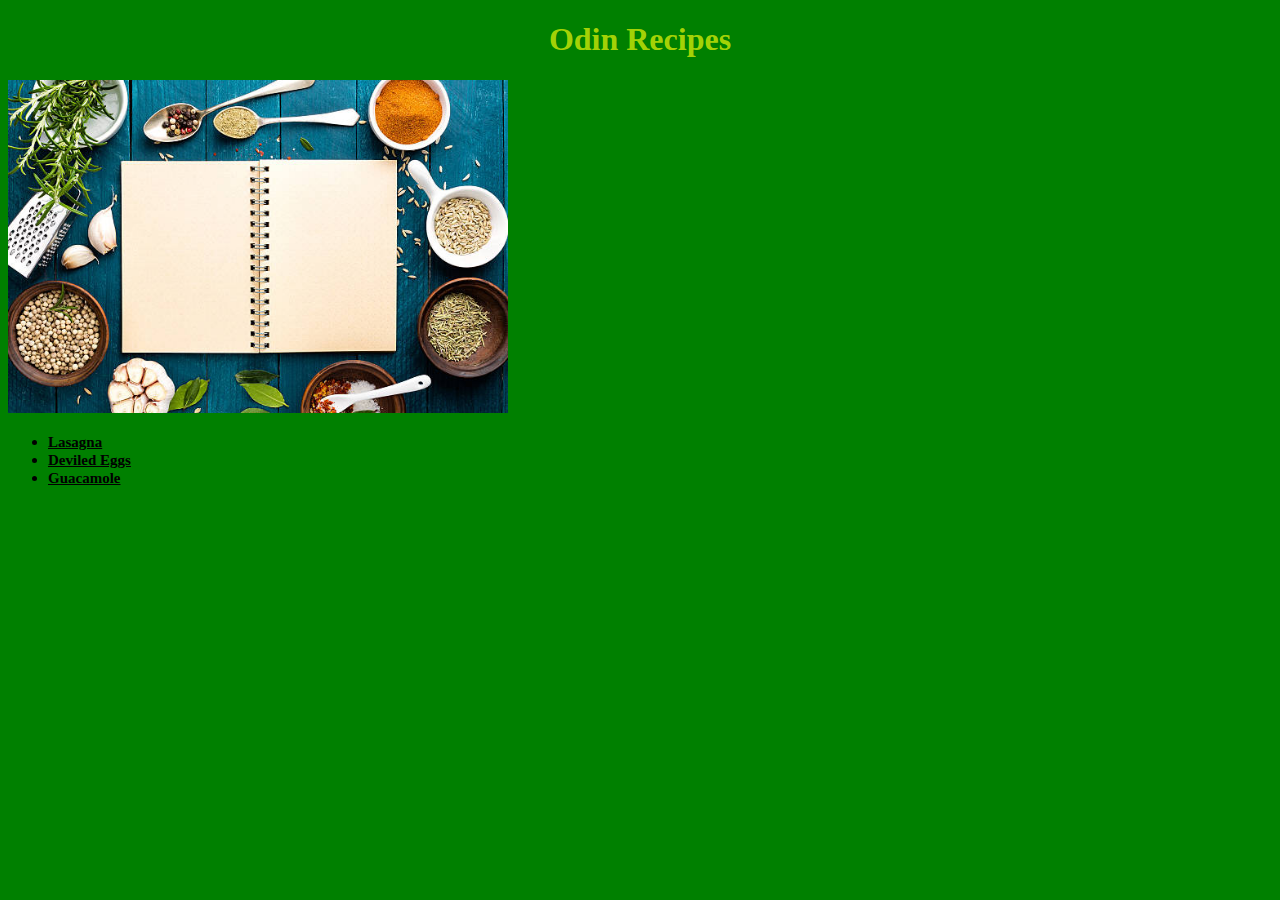
<file: index.html>
<!DOCTYPE html>
<html lang="en">
    <head>

        <meta charset="UTF-8">
        <title>Recepi book</title>
        <link rel="stylesheet" href="./style/style.css">
        <style>
            *{
                background-color: green;
            }
        </style>
    </head>

    <body>
        
        <h1 class="headline">Odin Recipes</h1>
        <img class="primary-img", src="./img/recipebook.jpg" alt="recipebook image">
        <ul>
            <li> 
                <a class="recipe-tittle", href="./recipes/lasagna.html">Lasagna</a>
            </li>
            <li> 
                <a class="recipe-tittle", href="./recipes/eggs.html">Deviled Eggs</a>
            </li>
            <li>
                <a class="recipe-tittle", href="./recipes/guacamole.html">Guacamole</a>
            </li>
        </ul>
        
    </body>


</html>
</file>
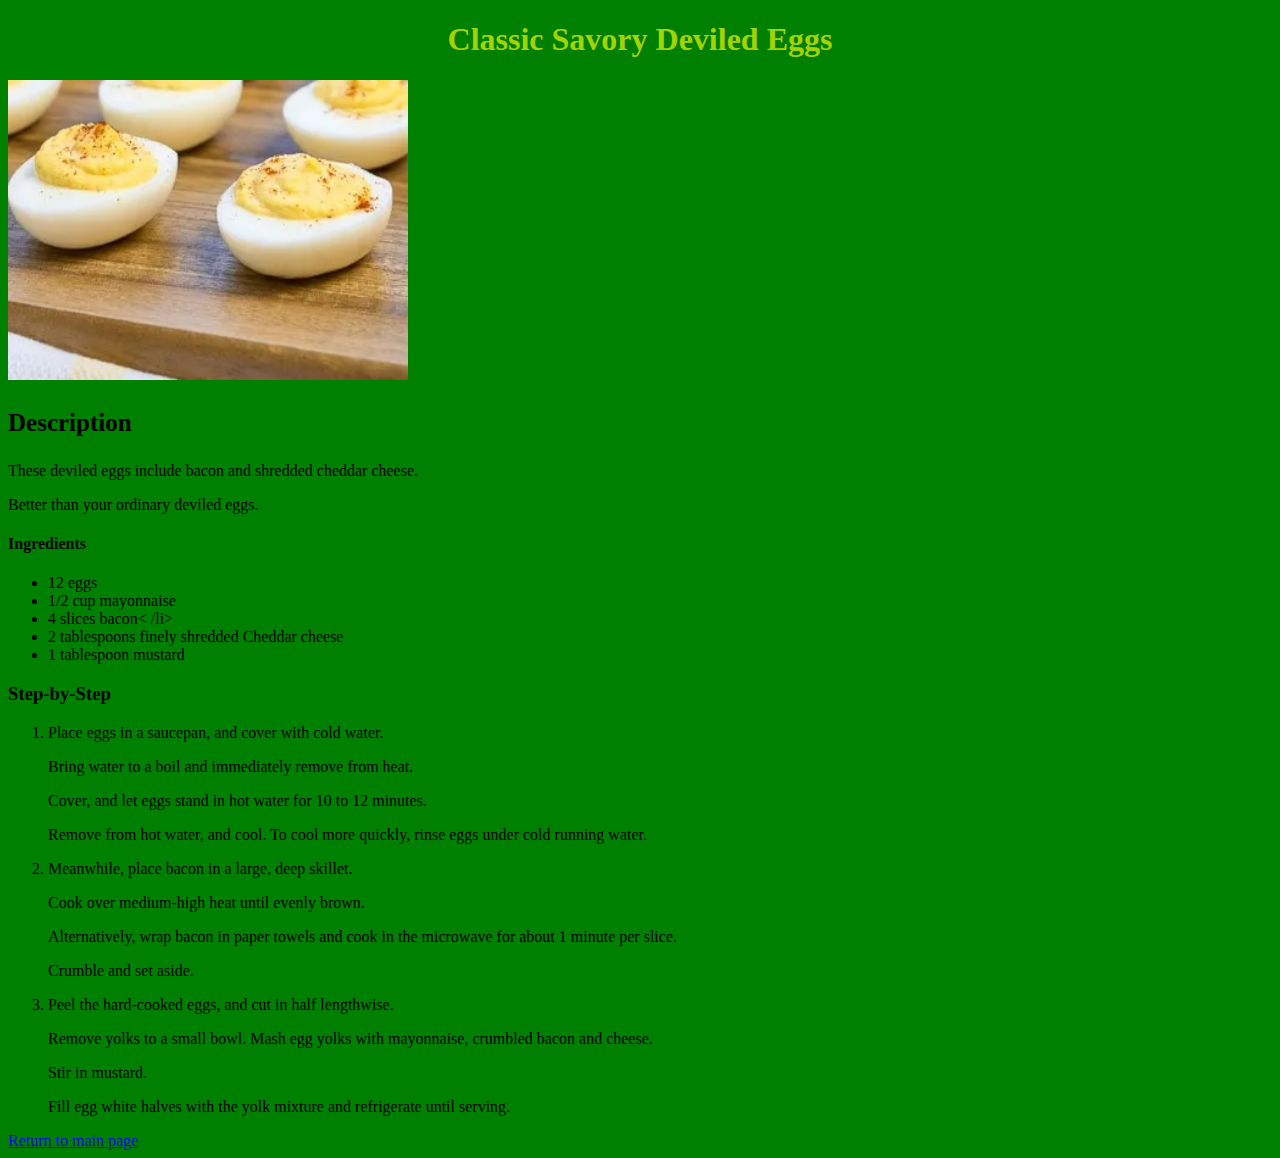
<file: recipes/eggs.html>
<!DOCTYPE html>
<html lang="eng">
    <head>
        <meta charset="UTF-8">
        <title>
            Deviled Eggs
        </title>

        <style>
            *{
                background-color: green;
            }
        </style>
        <link rel="stylesheet" href="../style/style.css">
    </head>

    <body>
        <h1 class="headline">Classic Savory Deviled Eggs</h1>
        <img class="recipe-img", src="../img/eggs.jpg" alt="deviled eggs image">

        <h3 class="description">Description</h3>
                <p>These deviled eggs include bacon and shredded cheddar cheese.</p>
                <p>Better than your ordinary deviled eggs.</p>
        <!-- unordered list of ingredients -->
        <h4 class="ingredients">Ingredients</h4>
        <ul>
            <li>
                12 eggs
            </li>
            <li>
                1/2 cup mayonnaise
            </li>
            <li>
                4 slices bacon<
                    /li>
            <li>
                2 tablespoons finely shredded Cheddar cheese
            </li>
            <li>
                1 tablespoon mustard
            </li>
        </ul>

        <!-- ordered list of steps -->
        <h3 class="step-by-step">Step-by-Step</h3>
        <ol>
            <li>
                <p>Place eggs in a saucepan, and cover with cold water.</p>
                <p>Bring water to a boil and immediately remove from heat.</p>
                <p>Cover, and let eggs stand in hot water for 10 to 12 minutes.</p>
                <p>Remove from hot water, and cool. To cool more quickly, rinse eggs under cold running water.</p>
            </li>
            <li>
                <p>Meanwhile, place bacon in a large, deep skillet.</p>
                <p>Cook over medium-high heat until evenly brown.</p>
                <p>Alternatively, wrap bacon in paper towels and cook in the microwave for about 1 minute per slice.</p>
                <p>Crumble and set aside.</p>
            </li>
            <li>
                <p>Peel the hard-cooked eggs, and cut in half lengthwise.</p>
                <p>Remove yolks to a small bowl. Mash egg yolks with mayonnaise, crumbled bacon and cheese.</p>
                <p>Stir in mustard.</p>
                <p>Fill egg white halves with the yolk mixture and refrigerate until serving.</p>

            </li>

        </ol>
        <a href="../index.html">Return to main page</a>
    </body>
</html>
</file>
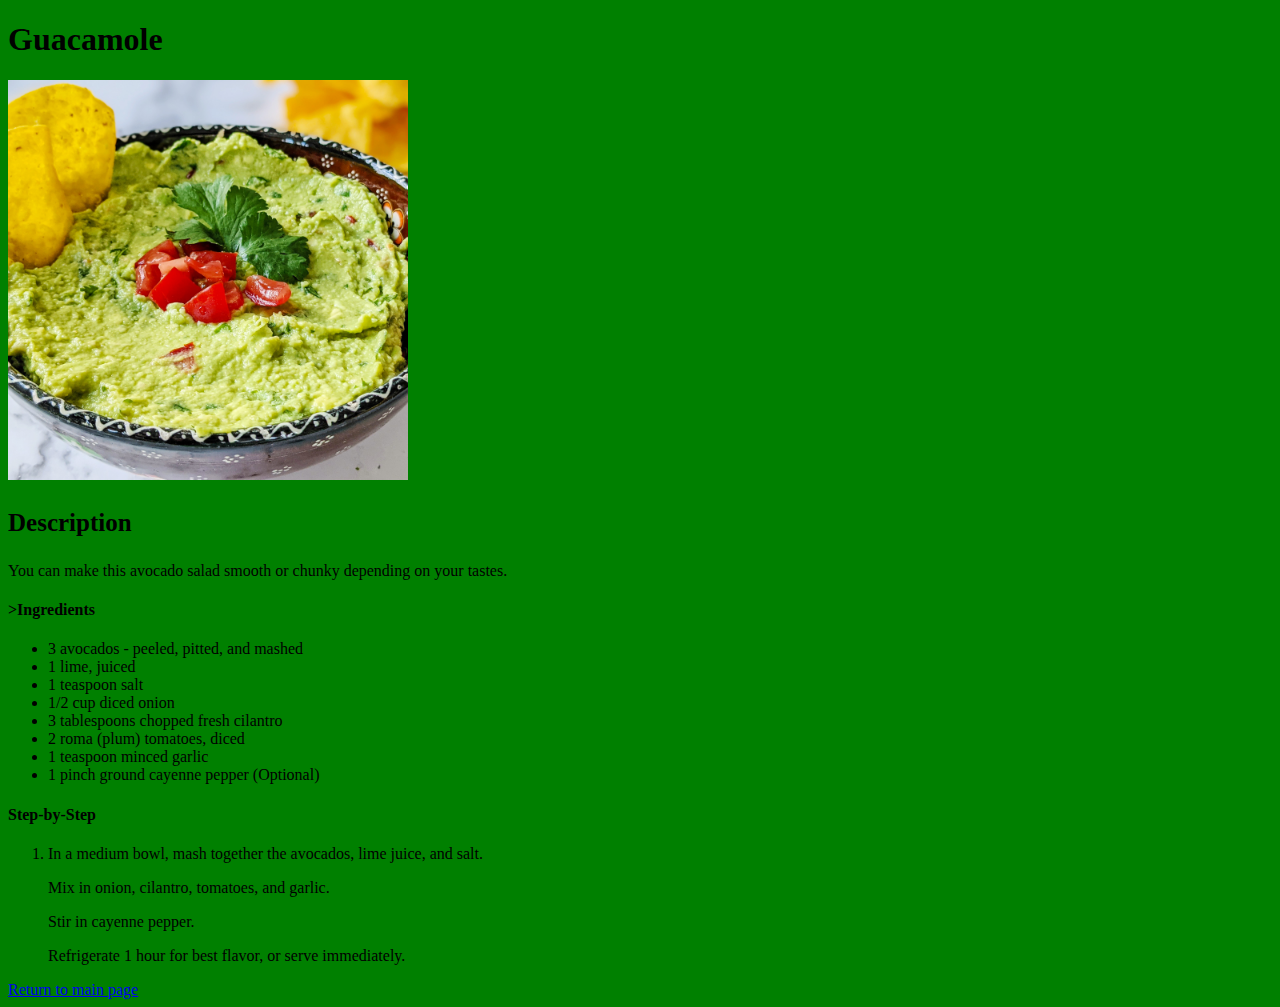
<file: recipes/guacamole.html>
<!DOCTYPE html>
<html lang="en">
    <head>
        <meta charset="UTF-8">
        <title>Guacamole</title>

        <style>
            *{
                background-color: green;
            }
        </style>
        <link rel="stylesheet" href="../style/style.css">
    </head>
    <body>
        <h1>
            Guacamole
        </h1>

        <img class="recipe-img", src="../img/guacamole.jpg" alt="guacamole sauce">

        <!-- Descriçao -->
        <h3 class="description">
            Description
        </h3>
        <p>
            You can make this avocado salad smooth or chunky depending on your tastes.
        </p>

        <!-- Ingredients sem ordem -->
        <h4 class="ingredients">>Ingredients</h4>
        <ul>
            <li>3 avocados - peeled, pitted, and mashed</li>
            <li>1 lime, juiced</li>
            <li>1 teaspoon salt</li>
            <li>1/2 cup diced onion</li>
            <li>3 tablespoons chopped fresh cilantro</li>
            <li>2 roma (plum) tomatoes, diced</li>
            <li>1 teaspoon minced garlic</li>
            <li>1 pinch ground cayenne pepper (Optional)</li>
        </ul>

        <!-- step by step por ordem -->
        <h4 class="step-by-step">Step-by-Step</h4>
        <ol>
            <li>
                <p>In a medium bowl, mash together the avocados, lime juice, and salt.</p>
                <p>Mix in onion, cilantro, tomatoes, and garlic.</p>
                <p>Stir in cayenne pepper.</p>
                <p>Refrigerate 1 hour for best flavor, or serve immediately.</p>
            </li>
        </ol>
        <a href="../index.html">Return to main page</a>
    </body>
</html>
</file>
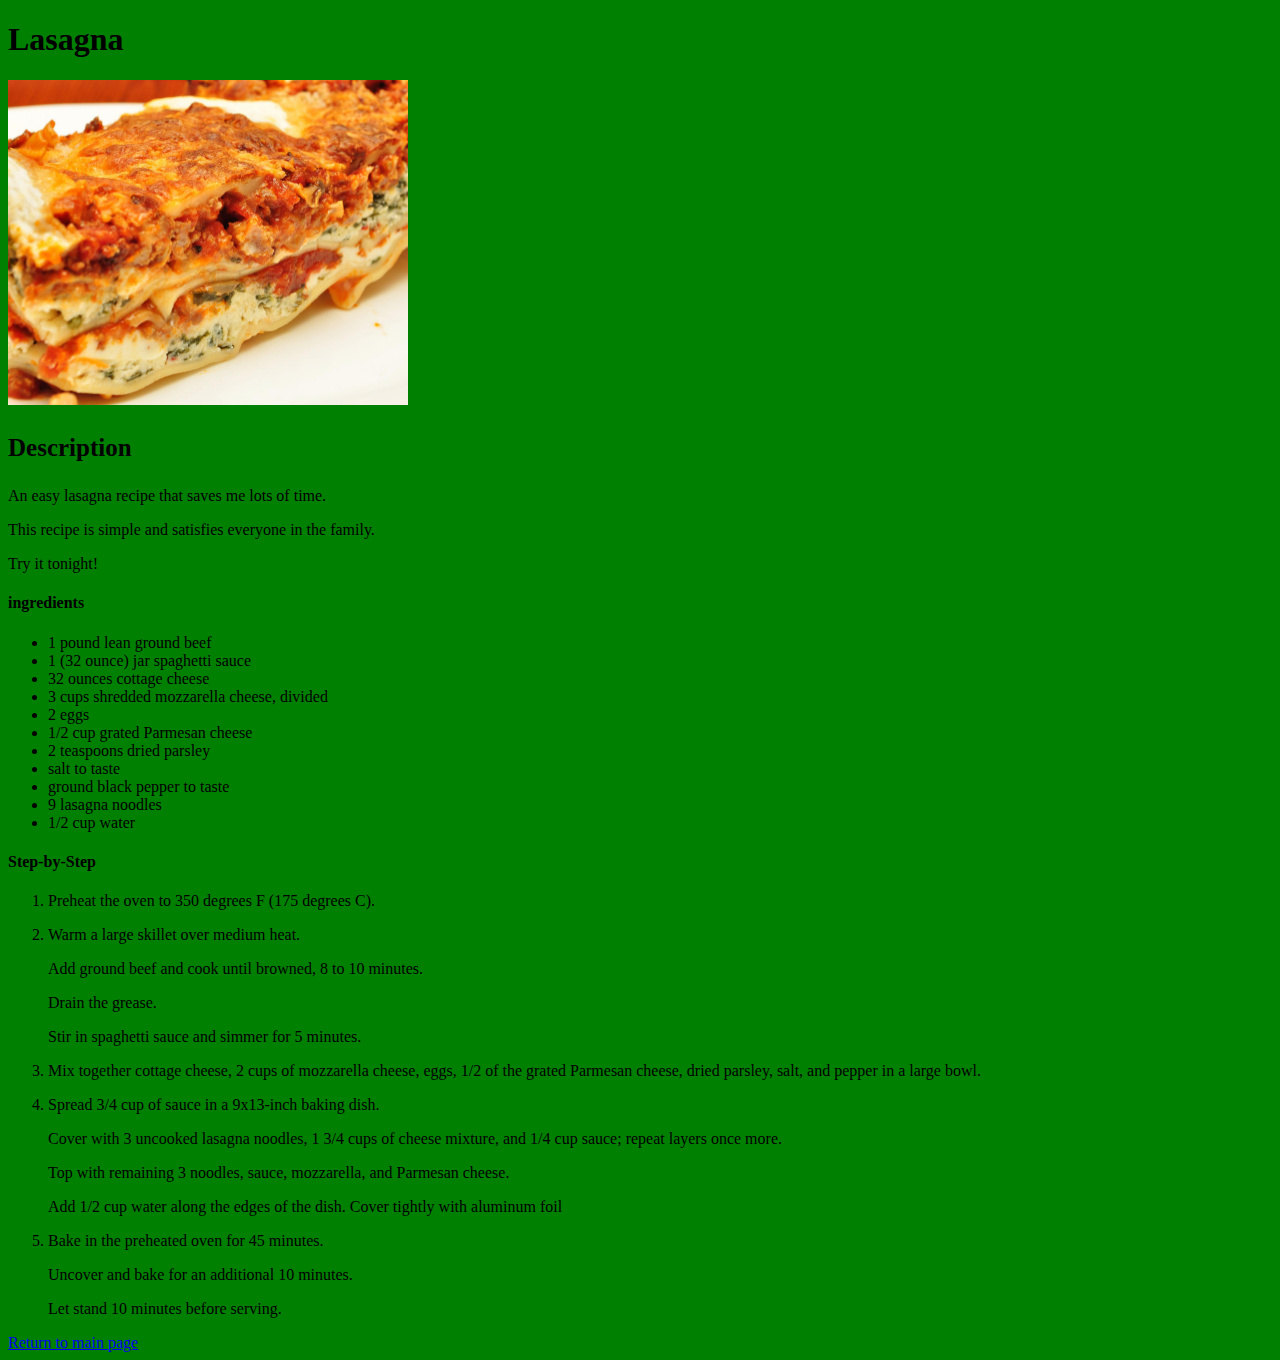
<file: recipes/lasagna.html>
<!DOCTYPE html>
<html lang="en">
    <head>

      <meta charset="UTF-8">
      <title>Lasagna</title>

      <style>
        *{
            background-color: green;
        }
    </style>
    <link rel="stylesheet" href="../style/style.css">
    </head>

    <body>
        <h1>Lasagna</h1>
        <img class="recipe-img", src="../img/lasagna.jpg" alt="lasagna image"> 

        <!-- Description -->
        <h3 class="description">Description</h3>
        <p>An easy lasagna recipe that saves me lots of time.</p>
        <p>This recipe is simple and satisfies everyone in the family.</p>
        <p>Try it tonight!</p>
        
        
        <h4 class="ingredients">ingredients</h4>
            <ul>
                <li>1 pound lean ground beef</li>
                <li>1 (32 ounce) jar spaghetti sauce </li>
                <li>32 ounces cottage cheese </li>
                <li>3 cups shredded mozzarella cheese, divided </li>
                <li>2 eggs </li>
                <li>1/2 cup grated Parmesan cheese </li>
                <li>2 teaspoons dried parsley </li>
                <li>salt to taste </li>
                <li>ground black pepper to taste</li>
                <li>9 lasagna noodles </li>
                <li>1/2 cup water </li>

            </ul>


        <!-- ordered list of steps -->
        <h4>Step-by-Step </h4>
            <ol>
                <li>
                    Preheat the oven to 350 degrees F (175 degrees C).
                </li>
                <li>
                    <p>Warm a large skillet over medium heat.</p>
                    <p>Add ground beef and cook until browned, 8 to 10 minutes.</p>
                    <p>Drain the grease. </p>
                    <p>Stir in spaghetti sauce and simmer for 5 minutes.</p>
                </li>
                <li>
                    Mix together cottage cheese, 2 cups of mozzarella cheese, eggs, 1/2 of the grated Parmesan cheese, dried parsley, salt, and pepper in a large bowl.
                </li>
                <li> 
                     <p>Spread 3/4 cup of sauce in a 9x13-inch baking dish.</p>
                     <p>Cover with 3 uncooked lasagna noodles, 1 3/4 cups of cheese mixture, and 1/4 cup sauce; repeat layers once more.</p>
                     <p>Top with remaining 3 noodles, sauce, mozzarella, and Parmesan cheese. </p>
                     <p>Add 1/2 cup water along the edges of the dish. Cover tightly with aluminum foil</p>
                </li>
                <li>
                    <p>Bake in the preheated oven for 45 minutes.</p>
                    <p>Uncover and bake for an additional 10 minutes.</p>
                    <p>Let stand 10 minutes before serving.</p>
                </li>

            </ol>
            <a href="../index.html">Return to main page</a>
    
    </body>
</html>
</file>
<file: style/style.css>
.headline{
    color: rgba(180, 219, 7, 0.932);
    text-align: center;

}

.primary-img{
    width: 500px;
    margin-left: auto;
    margin-right: auto;
}

.recipe-tittle{
    font-size: 15px;
    font-weight: bold;
    color: black;

}

.description{
    font-size: 25px;
    font-weight: bold;
}

.ingredients, .step-by-step{
    font-weight: bold;
    
}

.recipe-img{
    width: 400px;
}
</file>
